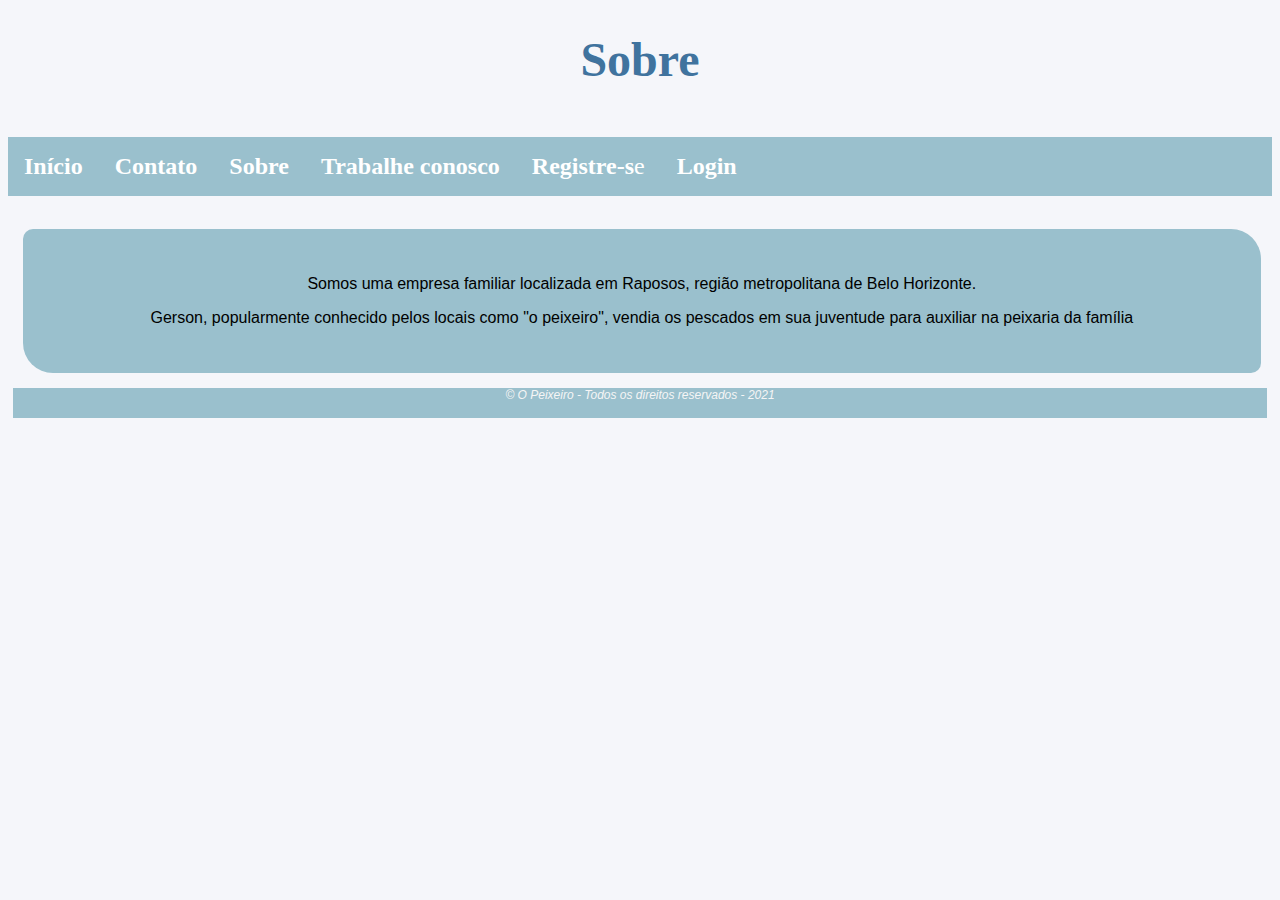
<file: paginas/sobre.html>
<!DOCTYPE html>
<html>
<html lang="pt-BR"> 
	<head> 
		<meta charsert="UTF-8">
		<title>Sobre - O peixeiro</title>
	</head>

	<!--Corpo da página - Primeira parte-->
	<body>
		<link rel="stylesheet" href="../css/style.css">
	
	<!--Estilos menu--> 	
				
			<h1 style="font-family: fantasy; font-size: 300%; text-align: center;">Sobre
			</h1>
		<br>
			<ul>
				<li><a style="font-size: x-large;" href="../index.html"><b>Início</b></a></li>
				<li><a style="font-size: x-large;" href="contato.html"><b>Contato</b></a></li>
				<li><a style="font-size: x-large;" href="sobre.html"><b>Sobre</b></a>
				<li><a style="font-size: x-large;" href="trabalheConosco.html"><b>Trabalhe conosco</b></a></li>
				<li><a style="font-size: x-large;" href="registrar.html"><b>Registre-s</b>e</a></li>
				<li><a style="font-size: x-large;" href="entrar.html"><b>Login</b></a></li>
			</ul>
		<br>
			<div id="sobreNos"> <p>Somos uma empresa familiar localizada em Raposos, região metropolitana de Belo Horizonte.
				</p>
				<p>Gerson, popularmente conhecido pelos locais como "o peixeiro", vendia os pescados em sua juventude para
				auxiliar na peixaria da família
				</p>
			</div>
		<br>

		<!--Rodapé-->
		<footer id="rodape" class="rodape"> <i>© O Peixeiro - Todos os direitos reservados - 2021</i>
		</footer>
	</body>
</html>
</file>
<file: css/style.css>
body{
    background-color: #f5f6fa;
    width: auto;
    height: auto;
}

h1{
    color:#40739e ;
}
/* Menu */
ul {
    list-style-type: none;
    margin: 0;
    padding: 0;
    overflow: hidden;
    background-color: #9AC0CD;
  }
  
  li {
    float: left;
  }
  
  li a {
    display: block;
    color: #FFFFFF;
    text-align: center;
    padding: 16px;
    text-decoration: none;
  }
  
  li a:hover {
    background-color: #487eb0;
  }

div{
    display: inline-block; 
    width: 550px;
    height:fit-content;
    background-color: #9AC0CD;
    color: black;
    padding: 30px;
    margin: 15px;
    border-radius: 10px 30px;
    text-align: justify;
    font-family: Verdana, Geneva, Tahoma, sans-serif;
}

#container-A{
  width: auto; 
}

#container-img {
    
}

#sobreNos{
    width: 92vw;
    text-align: center;
}

.peixes{
    display: inline-block;
    background-color: #0a3d62;
    color: white;
    margin-left: 5px;
    margin-right: 5px;
    width: 330px;
    height: auto;
    border-radius: 10px 10px 10px 10px;
    text-align: justify;
    padding: 30px;
    margin: 20px;
}

/*Formulários*/
#registrar{
  align-content: center;

}

#trabalheConosco{
  margin: 0 auto;
  width: 50%;
  font-family: Verdana, Geneva, Tahoma, sans-serif;
}

#registrar{
  margin: 0 auto;
  width: 50%;
  font-family: Verdana, Geneva, Tahoma, sans-serif;
}

#login{
  margin: 0 auto;
  width: 50%;
  font-family: Verdana, Geneva, Tahoma, sans-serif;
}

/*Rodapé*/
.rodape{
  text-align:center;
  font-family: Verdana, Geneva, Tahoma, sans-serif;
  font-size: 12px;
  color: whitesmoke;
  background-color:#9AC0CD;
  position: static;
  top: 600px;
  left: 0px;
  right: 0px;
  margin-left: 5px;
  margin-right: 5px;
  width: auto;
  height: 30px;
}
</file>
